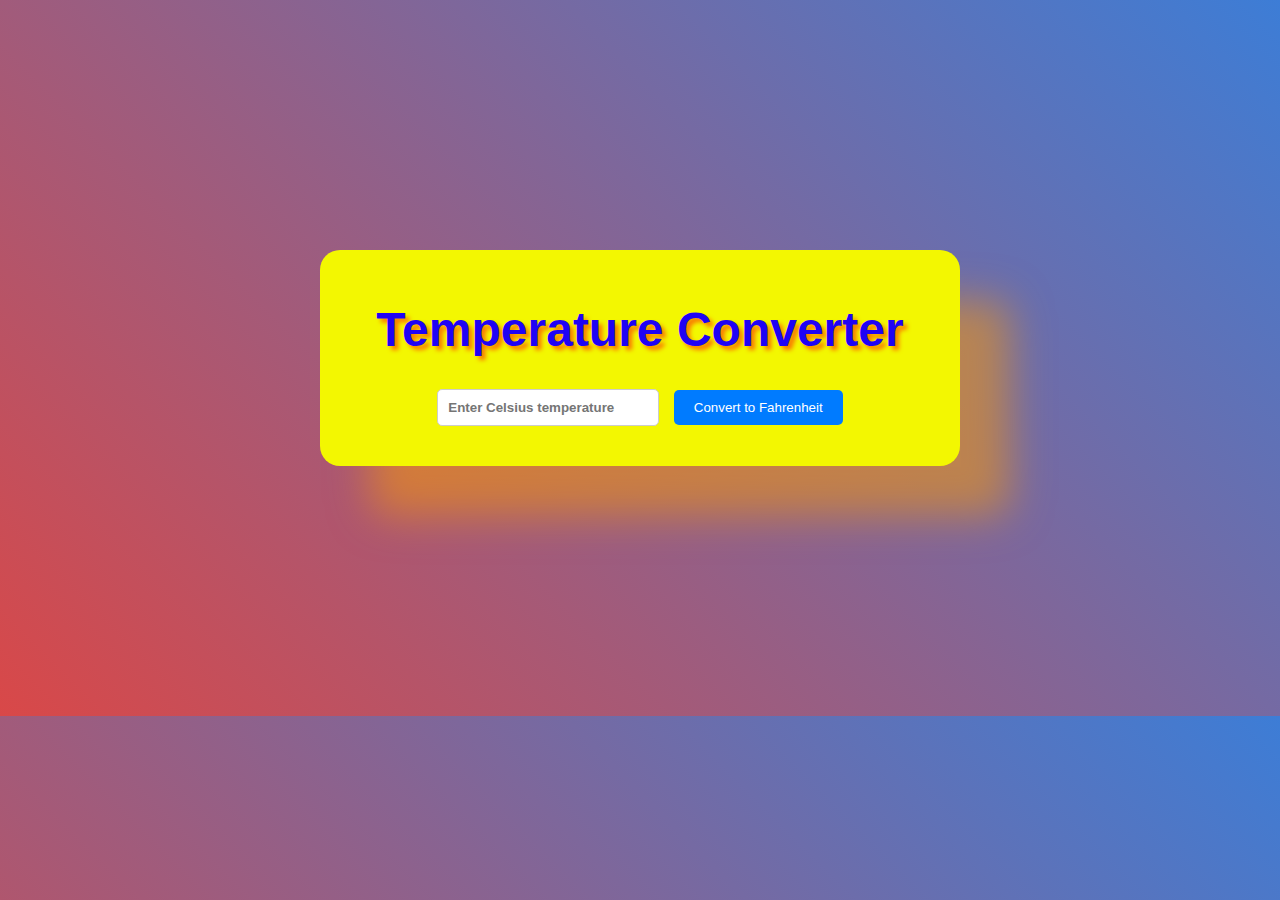
<file: Task-3-Temperature Converter Website/index.html>
<!DOCTYPE html>
<html lang="en">
<head>
    <meta charset="UTF-8">
    <meta name="viewport" content="width=device-width, initial-scale=1.0">
    <title>Temperature converter</title>
    <link rel="stylesheet" href="styles.css">
</head>
<body>
    <div class="container">
        <h1>Temperature Converter</h1>
        <div class="converter">
            <input type="number" id="inputCelsius" placeholder="Enter Celsius temperature">
            <button onclick="convertToFar()">Convert to Fahrenheit</button>
            <div id="result"></div>
        </div>
    </div>
    <script src="script.js"></script>
</body>
</html>
</file>
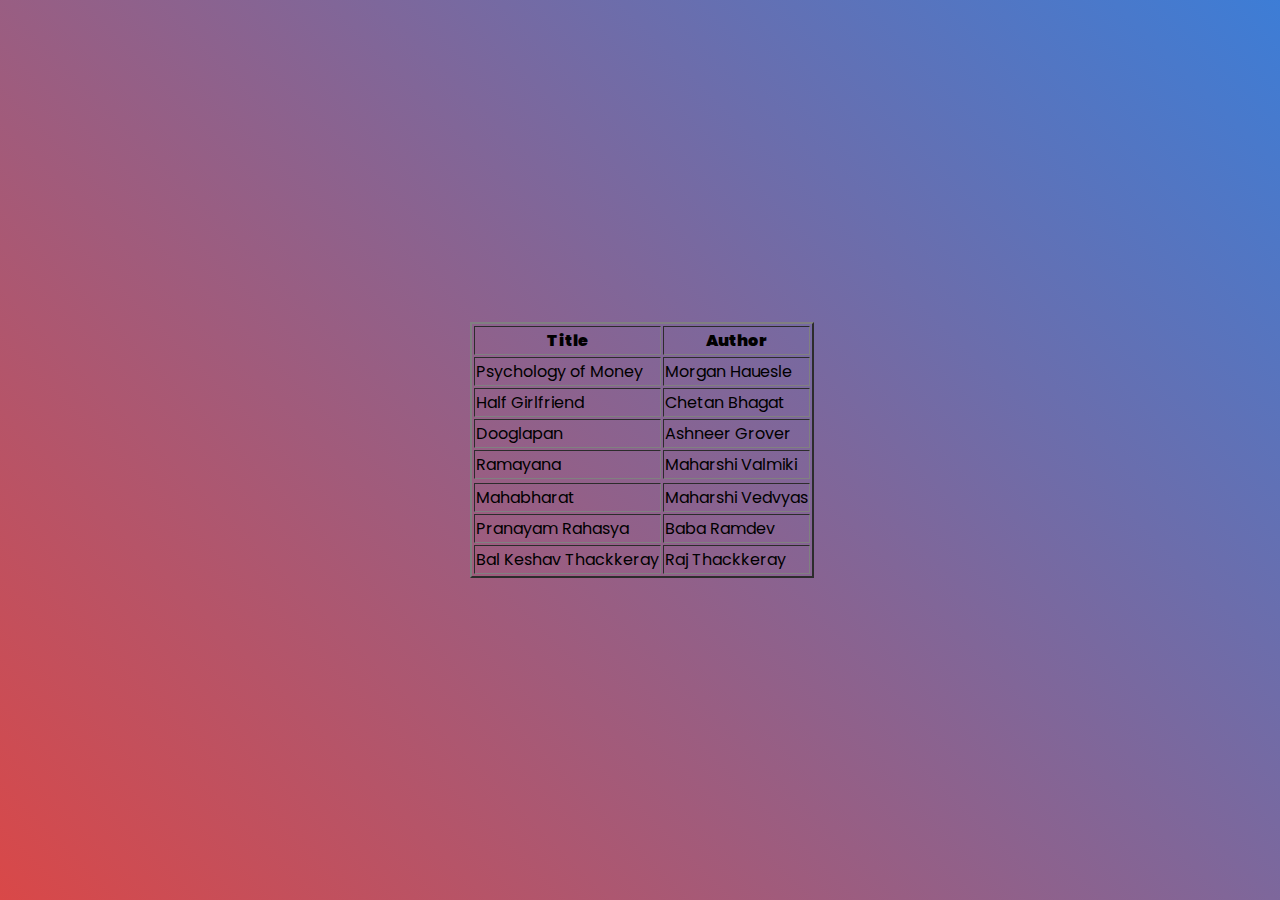
<file: Task-1-Landing page/Library/catalogue.html>
<!DOCTYPE html>
<html>
<head>
    <meta charset="UTF-8">
    <title>Online Bookstore - Catalogue</title>
    <link rel="stylesheet" href="style1.css">
</head>
<body>
    <table class="book-table">
        <table border="2">
        <tr>
            <th><b>Title</b></th>
            <th><b><b>Author</b></b></th>
        </tr>
        <tr>
            <td>Psychology of Money</td>
            <td>Morgan Hauesle</td>
        </tr>
        <tr>
            <td>Half Girlfriend</td>
            <td>Chetan Bhagat</td>
        </tr>
        <tr>
            <td>Dooglapan</td>
            <td>Ashneer Grover</td>
        </tr>
        <tr>
            <td>Ramayana</td>
            <td>Maharshi Valmiki</td>
        </tr>
        <tr>
            <tr>
            <td>Mahabharat</td>
            <td>Maharshi Vedvyas</td>
        </tr>
            </tr>
        <tr>
            <td>Pranayam Rahasya</td>
            <td>Baba Ramdev</td>
        </tr>
        <tr>
            <td>Bal Keshav Thackkeray</td>
            <td>Raj Thackkeray</td>
        </tr>
        
    </table>
</body>
</html>
</file>
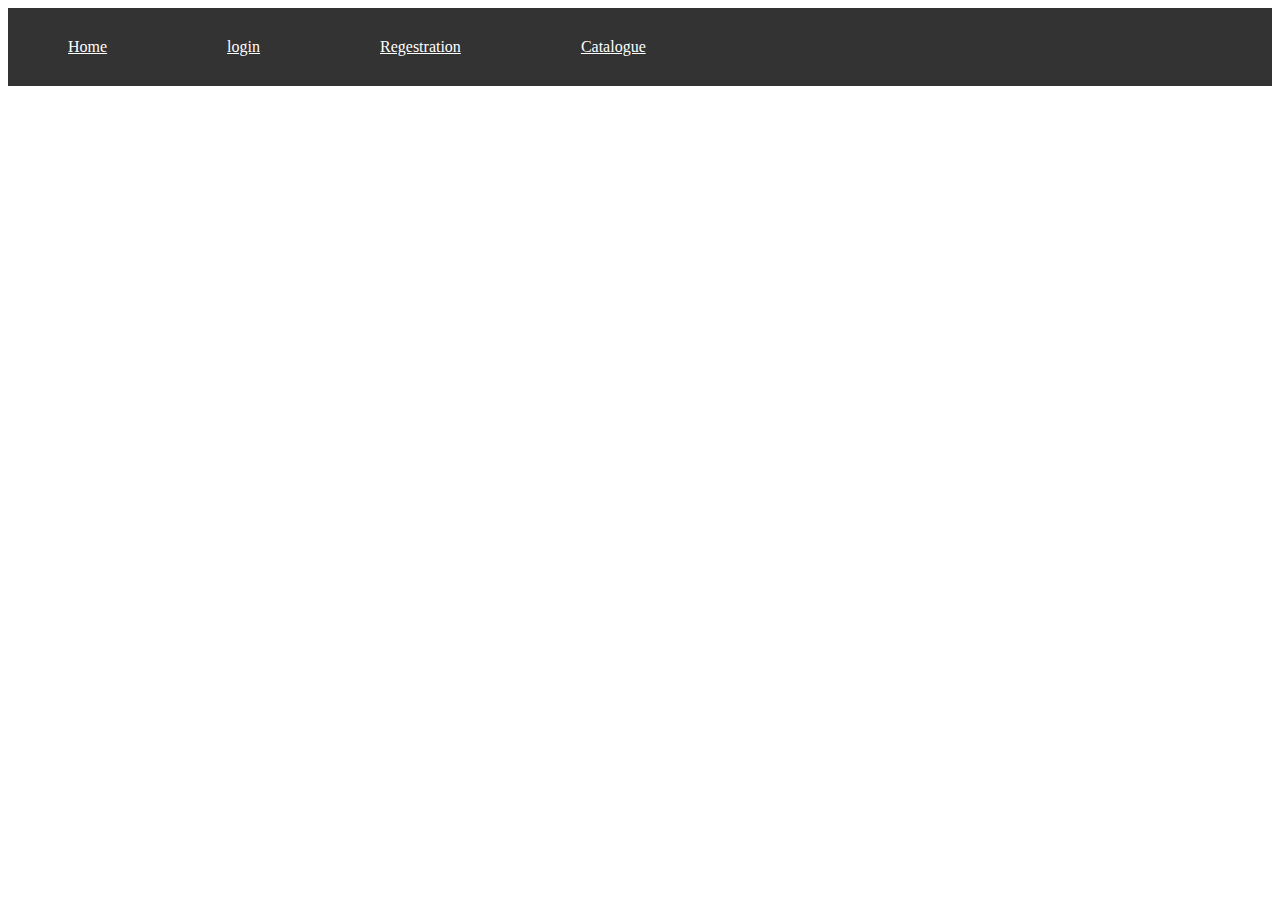
<file: Task-1-Landing page/Library/frame1.html>
<!doctype html>
<html>
<head><title>Library Management System</title>
<style>
.topnav {
  background-color: #333;
  overflow: hidden;
}
.topnav a {
  float: left;
  display: block;
  color: #ffffff;
  text-align:center;
  padding: 30px 60px;
}
</style></head>
<body>
    <div class="topnav" id="myTopnav">
        <a href="homePage.html" class="active" target="z">Home</a>
        <a href="login.html" target="z">login</a>
        <a href="registration.html" target="z">Regestration</a>
        <a href="Catalogue.html" target="z">Catalogue</a>
      </div> 
</body>
</html>
</file>
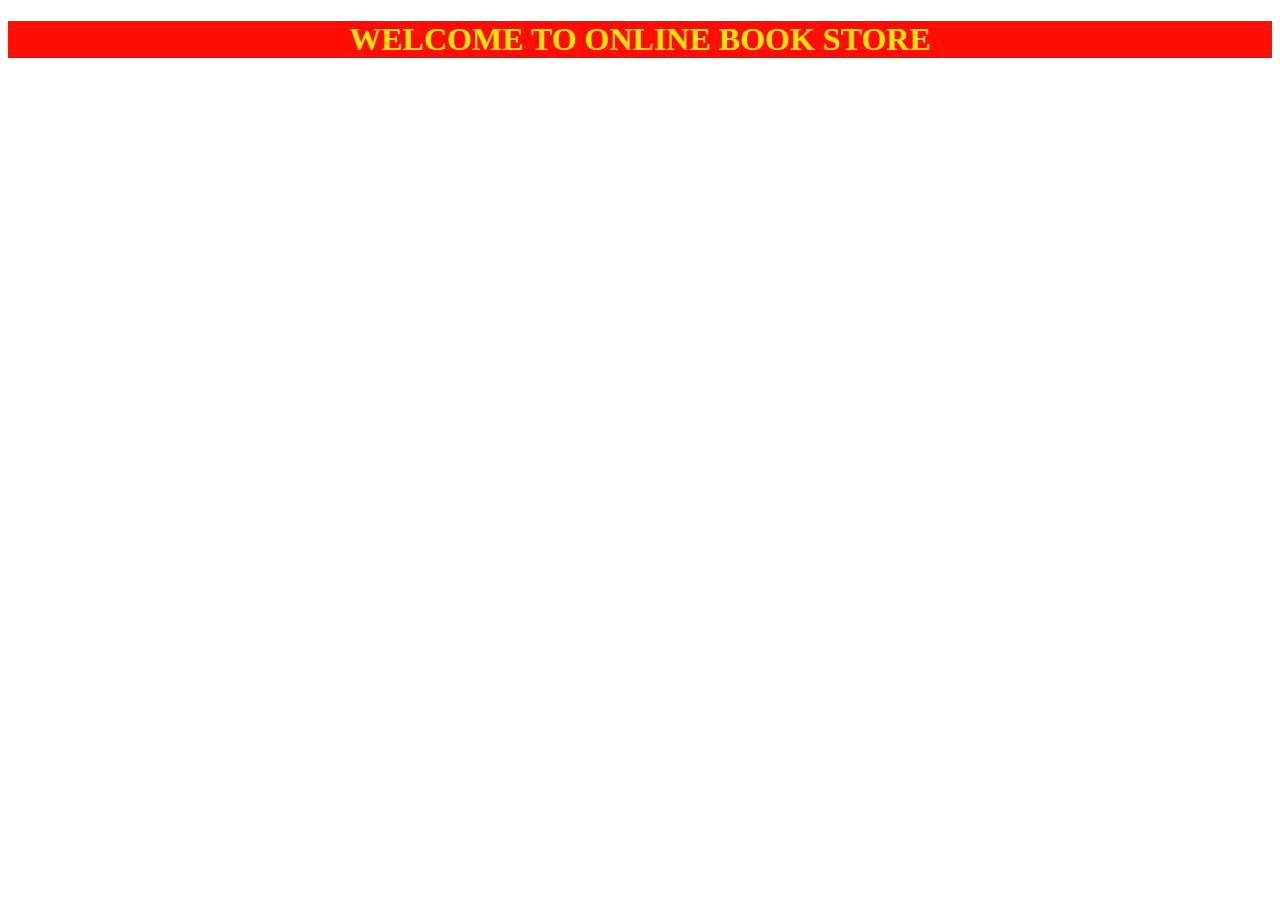
<file: Task-1-Landing page/Library/frame2.html>
<!doctype html>
<html>
    <head>
        <title>Home Page</title>
        <style> 
        h1{
            /* background-image: url(https://d1e00ek4ebabms.cloudfront.net/production/77b41724-a1a7-464f-8135-fc7e0f7cec12.jpg)
            background-clip: text;
            -webkit-background-clip: text;
            color::content; */
            font-size:100;
            text-align: center;
            background-color: #ff0800fb;
            color: #ffe600;
            


        }
        body{
                background-image: url(https://static.wixstatic.com/media/e1cfe3_af788bdec88c49189ba3af2f8ebc4d75~mv2.jpeg/v1/fit/w_2500,h_1330,al_c/e1cfe3_af788bdec88c49189ba3af2f8ebc4d75~mv2.jpeg);
                background-repeat: no-repeat;
                background-size: cover;
        }
       </style>
    </head>
    <body>
        <div name="abc">
       <h1> <b> WELCOME TO ONLINE BOOK STORE</b></h1>
       </body>
       </html>
</file>
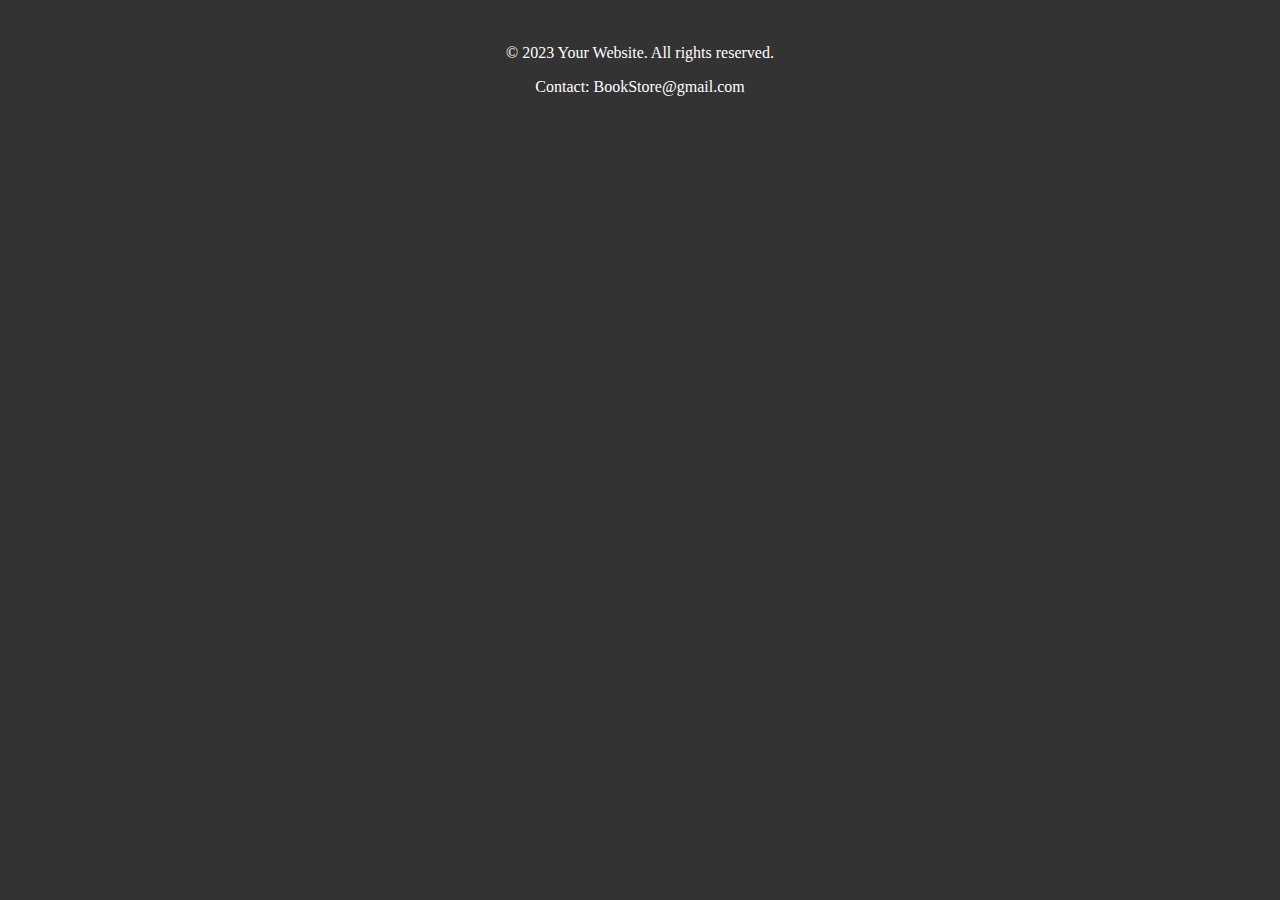
<file: Task-1-Landing page/Library/frame3.html>
<!doctype html>
<html>
    <head>
        <title>Home Page</title>
        <style>
            body{
                background-color: #333;
            color: #fff;
          
            text-align: center;
            text-align:center;
            padding: 20px 10px;
            }


</style>
    </head>
    <body>
        <p>&copy; 2023 Your Website. All rights reserved.</p>
        <p>Contact: BookStore@gmail.com </p>
       </body>
       </html>
</file>
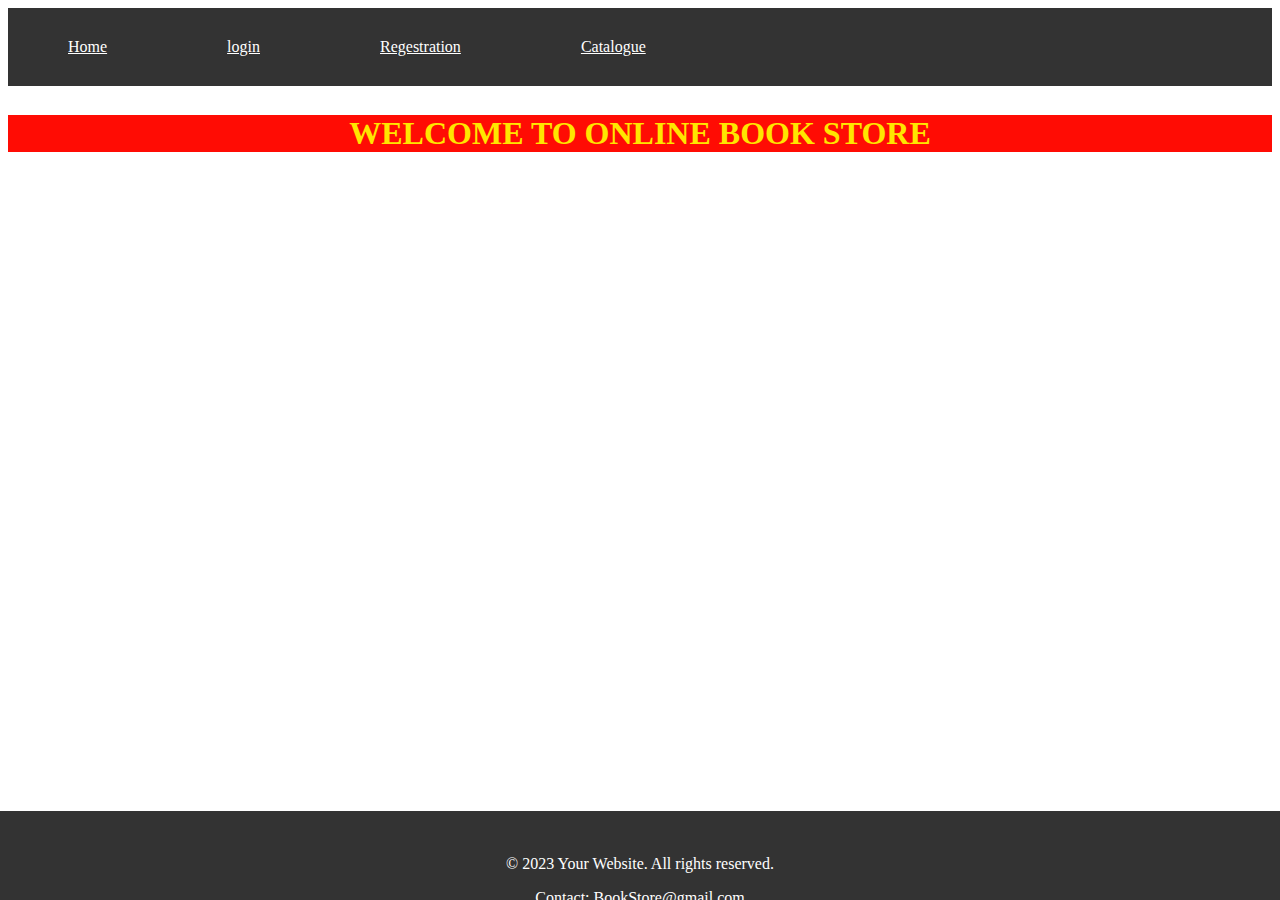
<file: Task-1-Landing page/Library/homepage.html>
<!doctype html>
<html>
    <head>
        <title>Home Page</title>
    </head>
          <frameset rows="10%,80%,10%">  
            <frame src="frame1.html"  target="z" frameBorder="0">  
            <frame src="frame2.html" target="z" frameBorder="0">   
            <frame src="frame3.html" target="z"frameBorder="0">  
          </frameset>  
    <body>
       </body>
</html>
</file>
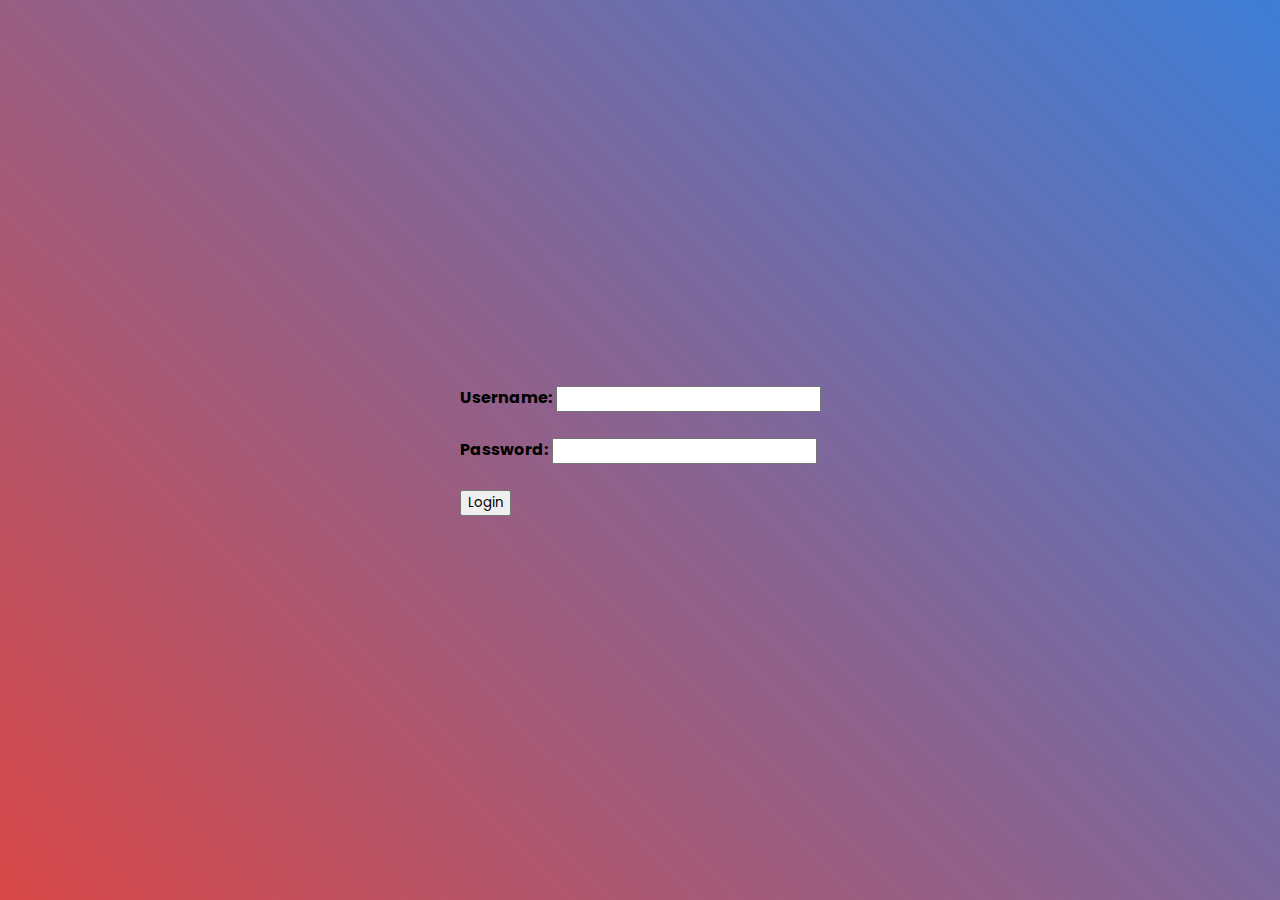
<file: Task-1-Landing page/Library/login.html>
<!DOCTYPE html>
<meta charset="UTF-8">
<html>
<head>
    
    <title>Online Bookstore - Login</title>
    <link rel="stylesheet" href="style1.css">
</head>
<body>
    <div class="login-container">
        <form>
            <label for="username"><b>Username:</b></label>
            <input type="text" id="username" name="username">
            <br><br>


            <label for="password"><b>Password:</b></label>
            <input type="password" id="password" name="password">
            <br></br>
            <input type="submit" value="Login">
        </form>
    </div>
</body>
</html>
</file>
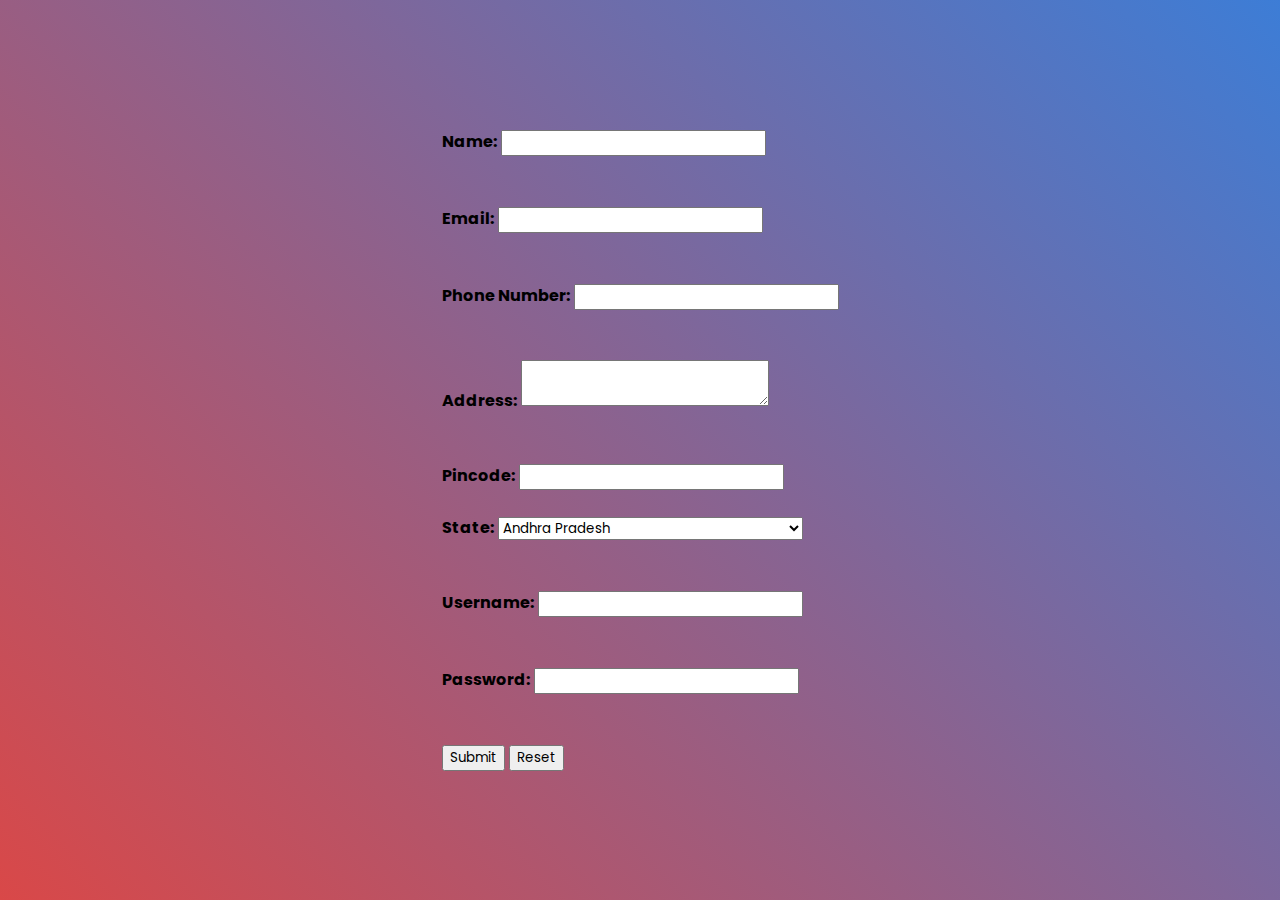
<file: Task-1-Landing page/Library/registration.html>
<!DOCTYPE html>
<meta charset="UTF-8">
<html>
<head>
    <title>Online Bookstore - Registration</title>
    <link rel="stylesheet" href="style1.css">
</head>
<body>
    <div class="registration-container">
        <form>
            <label for="name"><B>Name:</B></label>
            <input type="text" id="name" name="name"><br>
            <br></br>

            <label for="email"><B>Email:</B></label>
            <input type="email" id="email" name="email"><br>
            <br></br>

            <label for="phone"><B>Phone Number:</B></label>
            <input type="tel" id="phone" name="phone" pattern="[0-9]{10}"><br>
            <br></br>

            <label for="address"><B>Address:</B></label>
            <textarea id="address" name="address"></textarea><br>
            <br></br>

            <label for="pincode"><B>Pincode:</B></label>
            <input type="text" id="pincode" name="pincode">
            <br></br>

            <label for="state"><B>State:</B></label>
            <select id="state" name="state">
                <option value="state1">Andhra Pradesh </option>
                <option value="state2">Arunachal Pradesh</option>
                <option value="state3">Assam</option>
                <option value="state4"> Bihar</option>
                <option value="state5">Chhattisgarh</option>
                <option value="state6">  Goa	</option>
                <option value="state7">Gujarat	</option>
                <option value="state8">Haryana</option>
                <option value="state9">Himachal Pradesh</option>
                <option value="state10">Jammu and Kashmir	</option>
                <option value="state11">  Jharkhand	</option>
                <option value="state12">Karnataka</option>
                <option value="state13"> Kerala	</option>
                <option value="state14">Madhya Pradesh</option>
                <option value="state15">Maharashtra	</option>
                <option value="state16"> Manipur	Imphal	</option>
                <option value="state17">Meghalaya</option>
                <option value="state18"> Mizoram</option>
                <option value="state19">Nagaland</option>
                <option value="state20">  Odisha	</option>
                <option value="state21">    Punjab</option>
                <option value="state22">Rajasthan</option>
                <option value="state23"> Sikkim</option>
                <option value="state24">Tamil Nadu	</option>
                <option value="state25">Telangana	</option>
                <option value="state26"> Tripura</option>
                <option value="state27">Uttar Pradesh</option>
                <option value="state28">Uttarakhand</option>
                <option value="state29">West Bengal</option>
                <option value="ut1">Andaman and Nicobar Islands</option>
                <option value="ut2">Chandigarh</option>
                <option value="ut3">Dadra and Nagar Haveli & Daman and Diu</option>
                <option value="ut4">Delhi</option>
                <option value="ut5">Ladakh</option>
                <option value="ut6">Lakshadweep</option>
                <option value="ut7">Jammu & Kashmir</option>
                <option value="ut8">Puducherry (Pondicherry)s</option>

            </select><br>
            <br></br>

            <label for="username"><b>Username:</b></label>
            <input type="text" id="username" name="username"><br>
            <br></br>

            <label for="password"><b>Password:</b></label>
            <input type="password" id="password" name="password"><br>
            <br></br>

            <input type="submit" value="Submit">
            <input type="reset" value="Reset">
        </form>
    </div>
</body>
</html>
</file>
<file: Task-3-Temperature Converter Website/styles.css>
body {
    font-family: Arial, sans-serif;
    margin: 0;
    padding: 0;
    /* background-color: #cf1818; */
    background: linear-gradient(45deg, #d94848, #3d7dd6);
}

.container {
    max-width: 600px;
    margin: 250px auto;
    padding: 20px;
    background-color: #f3f701;
    border-radius: 20px;
    /* box-shadow: 10 10 10px rgba(8, 27, 233, 0.1); */
    box-shadow: 50px 50px 40px rgba(255, 157, 0, 0.5);

}

h1 {
    text-align: center;
    color: #1f03f4;
    font-size: 3em;
    font-weight: bold;
    text-shadow:4px 4px 4px rgba(255, 0, 0, 0.5);
}

.converter {
    text-align: center;
    margin-top: 30px;
}

input[type="number"] {
    padding: 10px;
    width: 200px;
    border: 1px solid #ccc;
    border-radius: 5px;
    margin-right: 10px;
    font-weight: bold ;
}

button {
    padding: 10px 20px;
    background-color: #007bff;
    color: #fff;
    border: none;
    border-radius: 5px;
    cursor: pointer;
}

button:hover {
    background-color: #0056b3;
}

#result {
    margin-top: 20px;
    font-size: 20px;
    font-weight: bold;
}
</file>
<file: Task-1-Landing page/Library/style1.css>
@import url('https://fonts.googleapis.com/css2?family=Poppins:wght@500&display=swap');

*{
    margin: 0;
    box-sizing: border-box;
    font-family: 'Poppins', sans-serif;
}

body{
    width: 100%;
    height: 100vh;
    display: flex;
    justify-content: center;
    align-items: center;
    background: linear-gradient(45deg, #d94848, #3d7dd6);

button{
    border: none;
    width: 60px;
    height: 60px;
    margin: 15px;
    border-radius: 500%;
    background: transparent;
    color: hsl(171, 100%, 51%);
    font-size: 20px;
    box-shadow: -8px -8px 15px rgba(4, 219, 43, 0.662);
    cursor: pointer;
}
}
</file>
